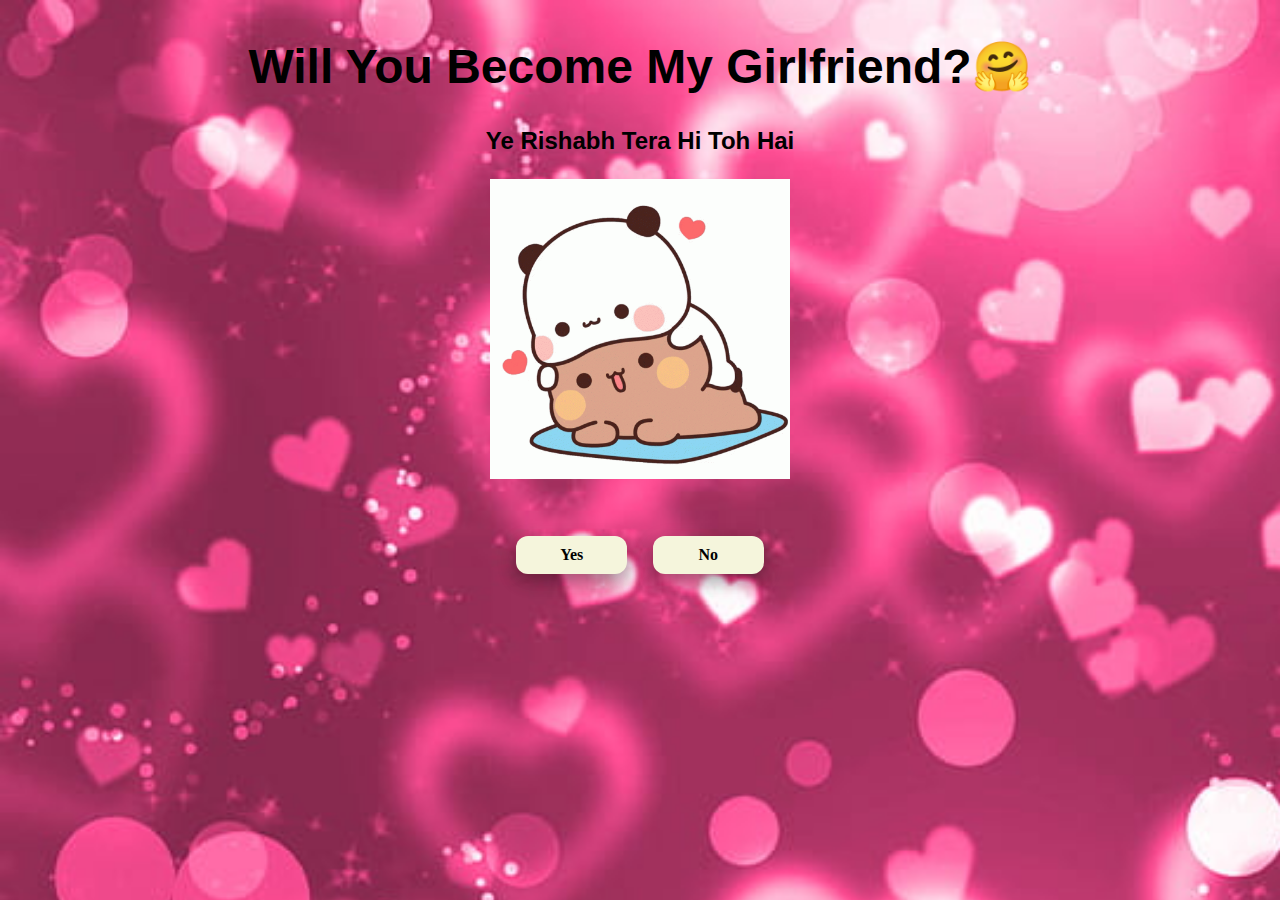
<file: index.html>
<!DOCTYPE html>
<html lang="en">
<head>
    <meta charset="UTF-8">
    <meta name="viewport" content="width=device-width, initial-scale=1.0">
    <title>Love Proposal</title>
    <link rel="stylesheet" href="style.css">
</head>
<body>
    <div class = "Ask_Her">
      <h1>Will You Become My Girlfriend?🤗</h1>
      <p><strong>Ye Rishabh Tera Hi Toh Hai</p>
      <img src="First.gif" alt="Description of your GIF" width="300">
      <br>
      
    </div>
    <div class="btn">
        <a href = "Agree.html" class="button">Yes</a>
        <a href = "no1.html" class="button">No</a>
    </div>
</body>
</html>
</file>
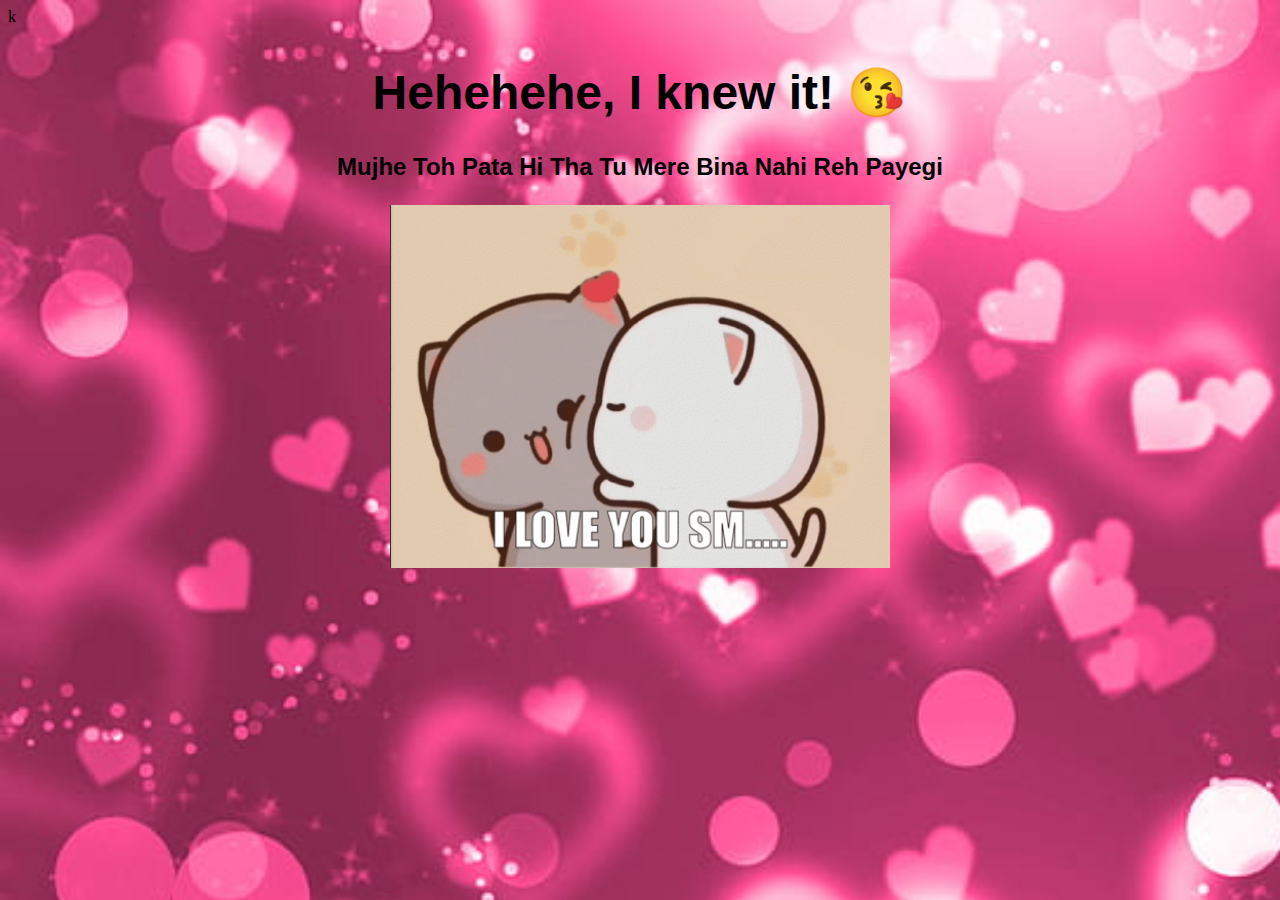
<file: Agree.html>
<!DOCTYPE html>
<html lang="en">
<head>
    <meta charset="UTF-8">
    <meta name="viewport" content="width=device-width, initial-scale=1.0">
    <link rel="stylesheet" href="style.css">k
    <title>Agreed</title>
</head>
<body>
    <div class = "Ask_Her">
        <h1>Hehehehe, I knew it! 😘</h1>
        <p><strong>Mujhe Toh Pata Hi Tha Tu Mere Bina Nahi Reh Payegi</p>
        <img src="Final.gif" alt="Description of your GIF" width="500">
        <br>
        
      </div>
</body>
</html>
</file>
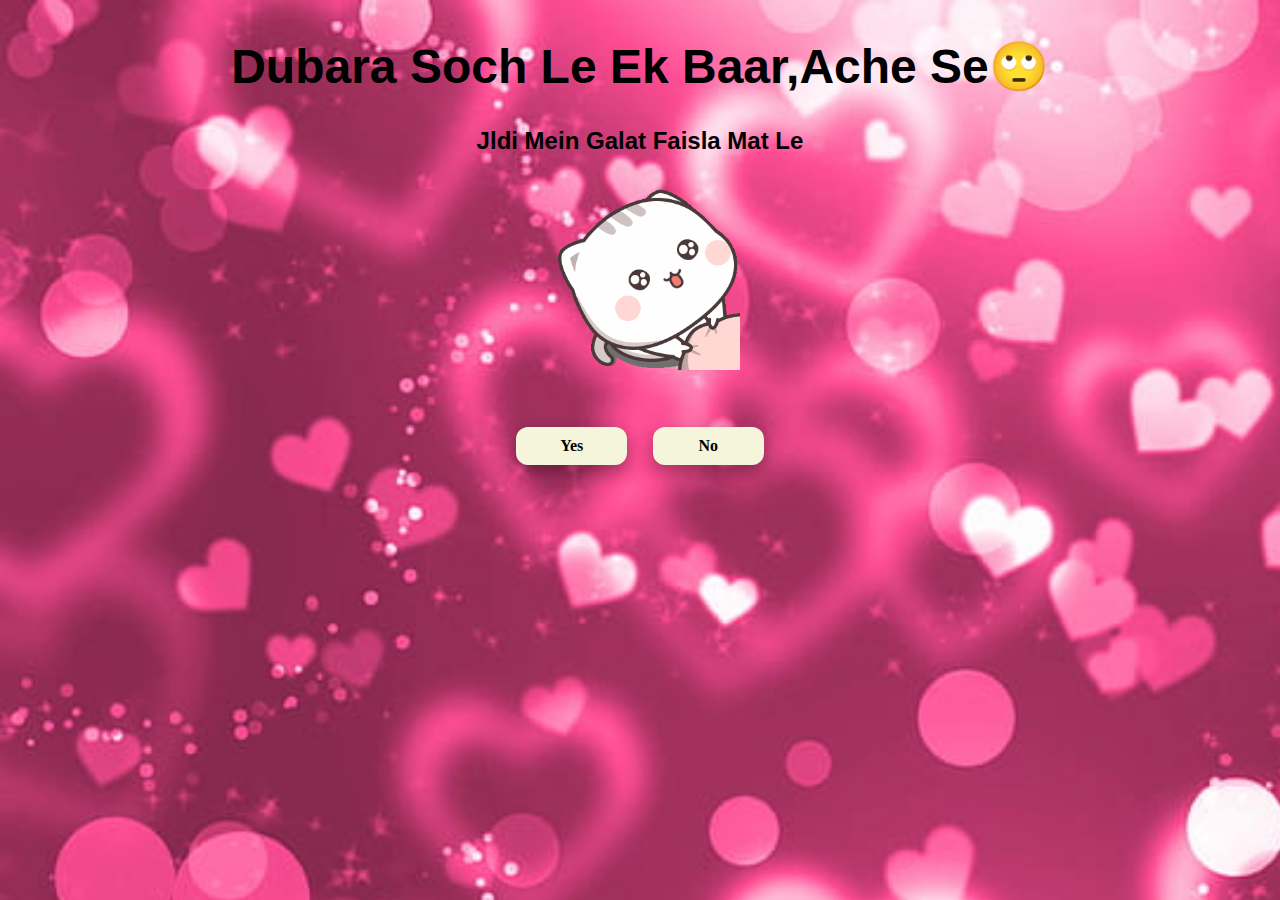
<file: no1.html>
<!DOCTYPE html>
<html lang="en">
<head>
    <meta charset="UTF-8">
    <meta name="viewport" content="width=device-width, initial-scale=1.0">
    <title>1st NO</title>
    <link rel="stylesheet" href="style.css">
</head>
<body>
    <div class = "Ask_Her">
        <h1>Dubara Soch Le Ek Baar,Ache Se🙄</h1>
        <p><strong>Jldi Mein Galat Faisla Mat Le</p>
        <img src="Second.gif" alt="Description of your GIF" width="200">
        <br>
        
      </div>
      <div class="btn">
          <a href = "Agree.html" class="button">Yes</a>
          <a href = "no2.html" class="button">No</a>
      </div>
</body>
</html>
</file>
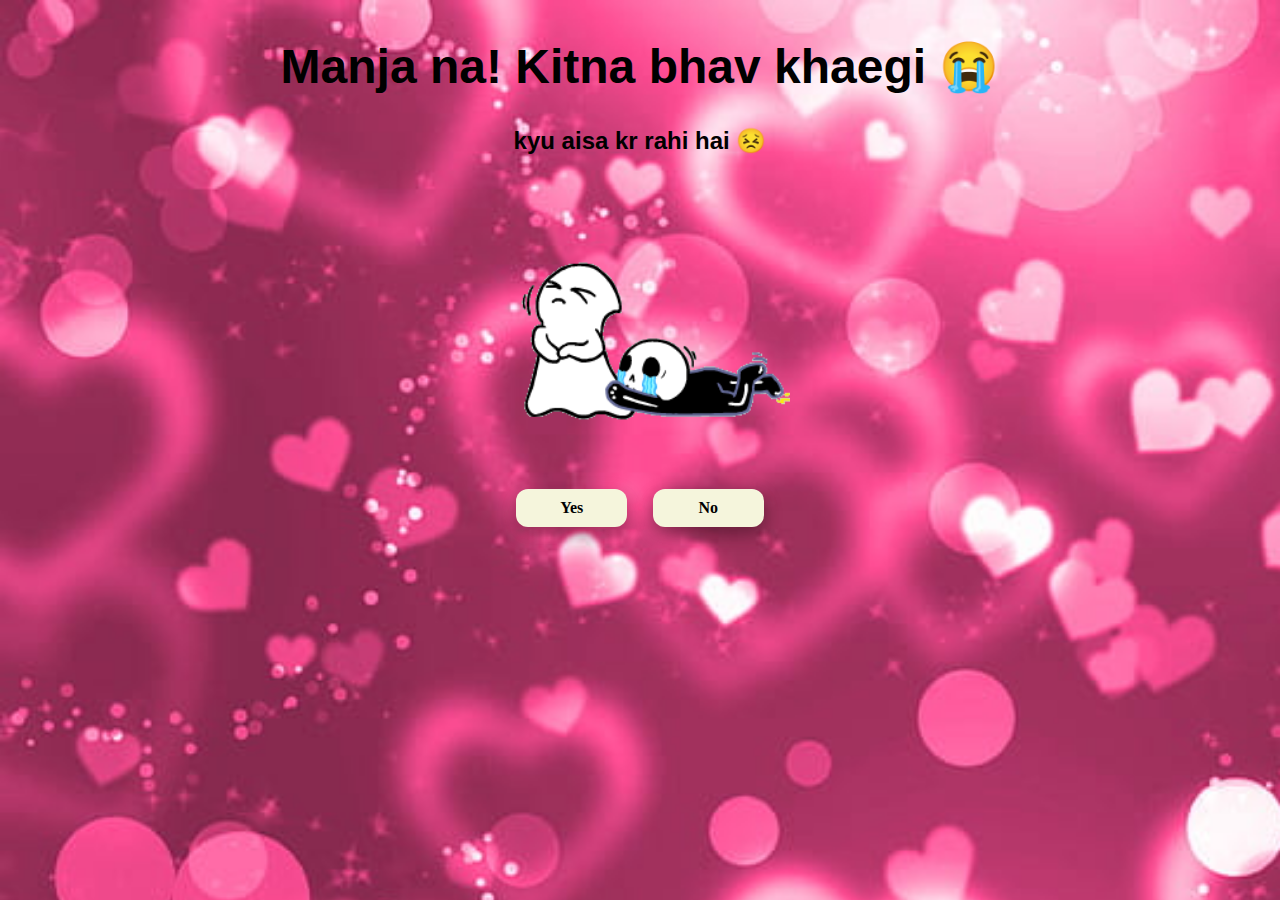
<file: no2.html>
<!DOCTYPE html>
<html lang="en">
<head>
    <meta charset="UTF-8">
    <meta name="viewport" content="width=device-width, initial-scale=1.0">
    <link rel="stylesheet" href="style.css">
    <title>NO2</title>
    
</head>
<body>
    <div class = "Ask_Her">
        <h1>Manja na! Kitna bhav khaegi 😭</h1>
        <p><strong>kyu aisa kr rahi hai 😣</p>
        <img src="couple-forgive-me.gif" alt="Description of your GIF" width="300">
        <br>
        
      </div>
      <div class="btn">
          <a href = "Agree.html" class="button">Yes</a>
          <a href = "#" class="button" id="move-random">No</a>
      </div>
          
          <script src="./script.js"></script>
</body>
</html>
</file>
<file: style.css>
div.Ask_Her{
    border-width: 5cm;
    border-color: black;
    -ms-flex-align: center;
    color: black;
    font-size:x-large;
    font-family: 'Lucida Sans', 'Lucida Sans Regular', 'Lucida Grande', 'Lucida Sans Unicode', Geneva, Verdana, sans-serif;
    margin: 3%;
    text-align: center;
}
.button {
    background-color:beige;
    border: none;
    width: 5%;
    color: black;
    padding: 10px 24px;
    margin: 1%;
    text-align: center;
    text-decoration: none;
    display:flex;
    font-size: 16px;
    border-radius: 12px;
    box-shadow: 0 8px 16px 0 rgba(0,0,0,0.2), 0 6px 20px 0 rgba(0,0,0,0.19);
    transition-duration: 0.4s;
    align-items: center;
    justify-content: center;
  }

.btn{
    display: flex;
    justify-content: center;
    align-items: center;
}

.button:hover{
    background-color:aqua;
    color: black;

}
@media (max-width: 600px){
    body{
        background-image: url("download.jpeg");
        background-repeat: no-repeat;
        background-size: cover;
        overflow-y: scroll;
        img {
            max-width: 100%;
          }

    
    
    }

}

body{
    background-image: url("download.jpeg");
    background-repeat: no-repeat;
    background-size: cover;
    background-size: 50cm;
    overflow-y: scroll;
    img {
        max-width: 100%;
      }

}
</file>
